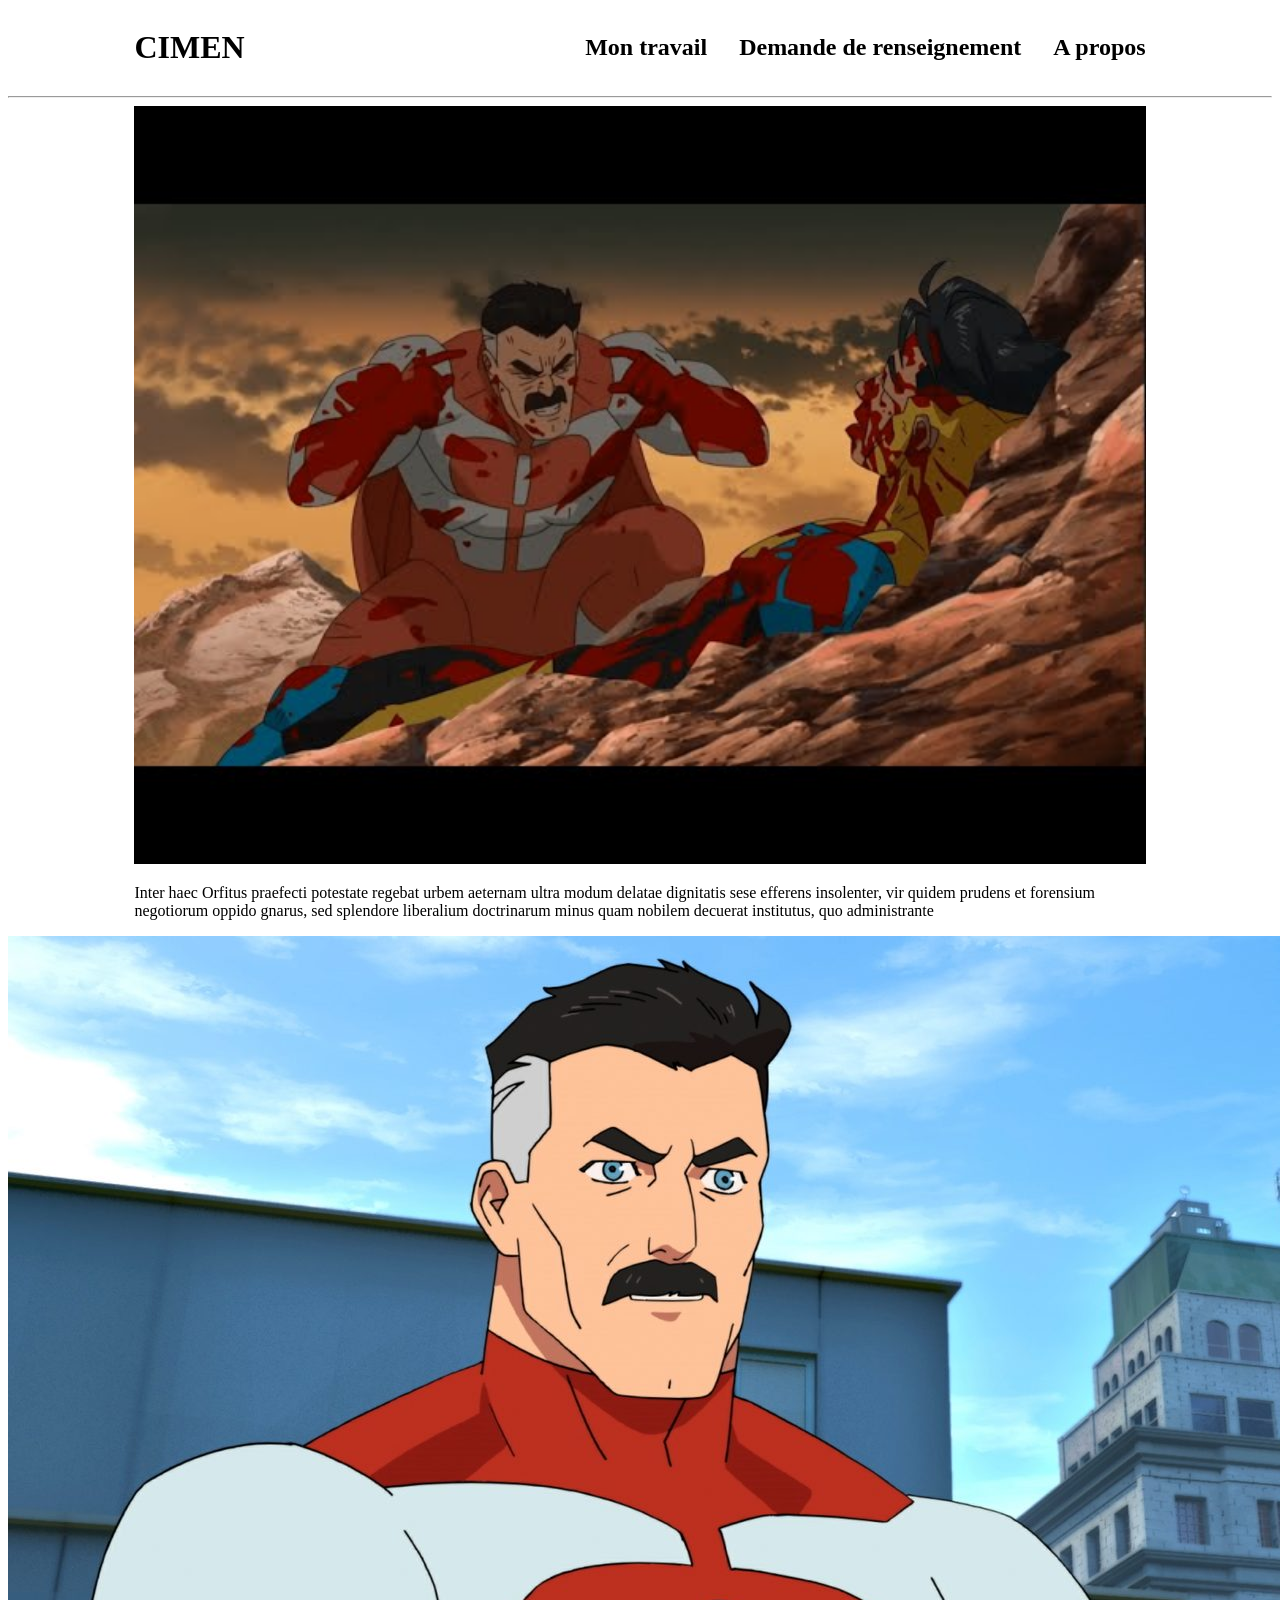
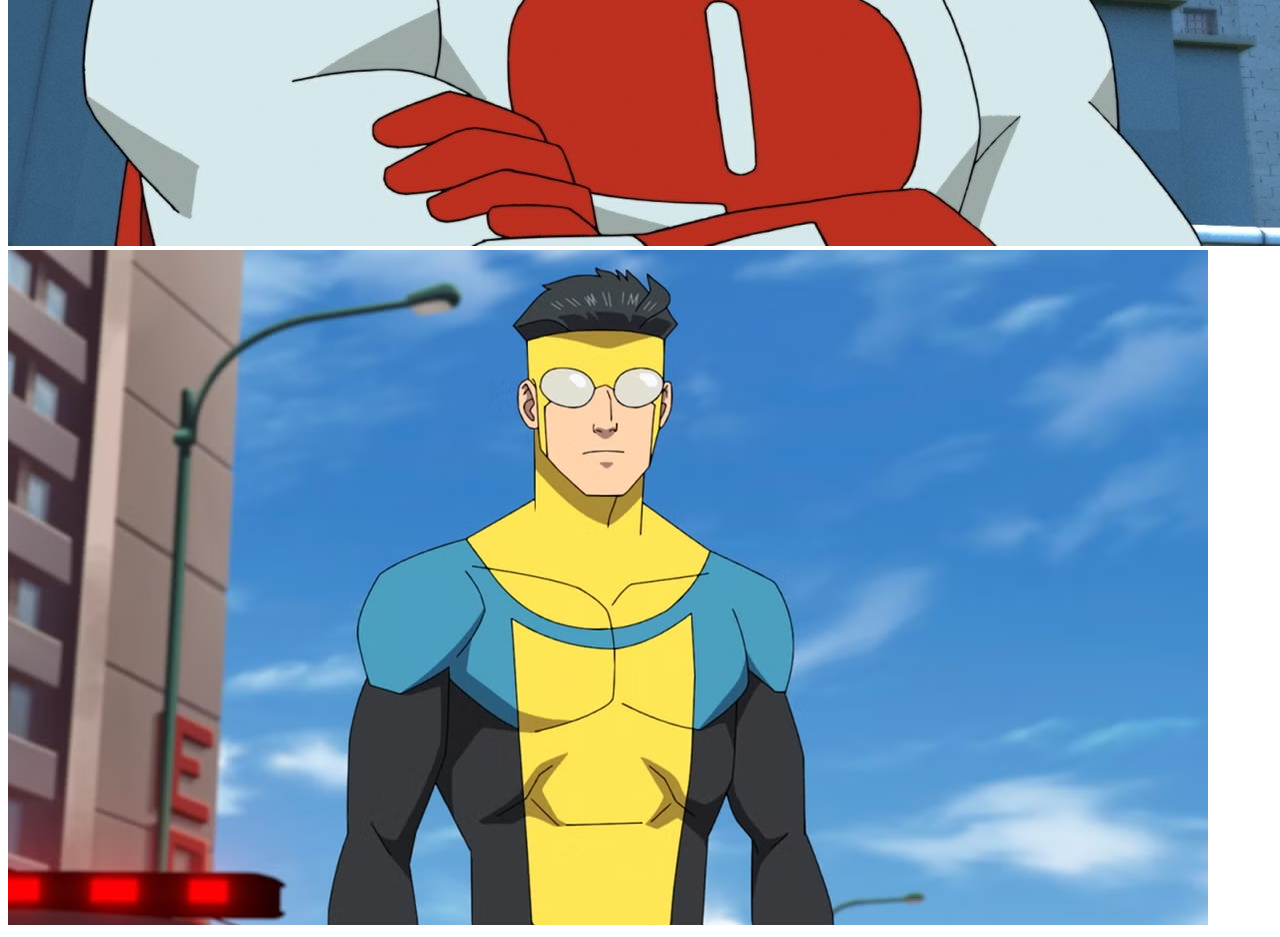
<file: index.html>
<!DOCTYPE html>
<html lang="en">
<head>
    <meta charset="UTF-8">
    <meta name="viewport" content="width=device-width, initial-scale=1.0">
    <title>My portfolio</title>
    <link rel="stylesheet" href="style.css">
</head>
<body>
    <div class="header container">
        <h1>CIMEN</h1>
        <div class="menu">
            <h2>Mon travail</h2>
            <h2>Demande de renseignement</h2>
            <h2>A propos</h2>
        </div>
    </div>
    <hr>
    <div class="container">
        <img src="images/sddefault.jpg" alt="Omniman" class="full_width container">
        <p>Inter haec Orfitus praefecti potestate regebat urbem aeternam ultra modum delatae dignitatis sese efferens insolenter, vir quidem prudens et forensium negotiorum oppido gnarus, sed splendore liberalium doctrinarum minus quam nobilem decuerat institutus, quo administrante</p>
    </div>
    <div class="menu2">
        <img src="images/Omni-Man-6c9cb30.jpg" alt="Omniman">
        <img src="images/invincible-season-2-social-feature.avif" alt="invincible">
    </div>
</body>
</html>
</file>
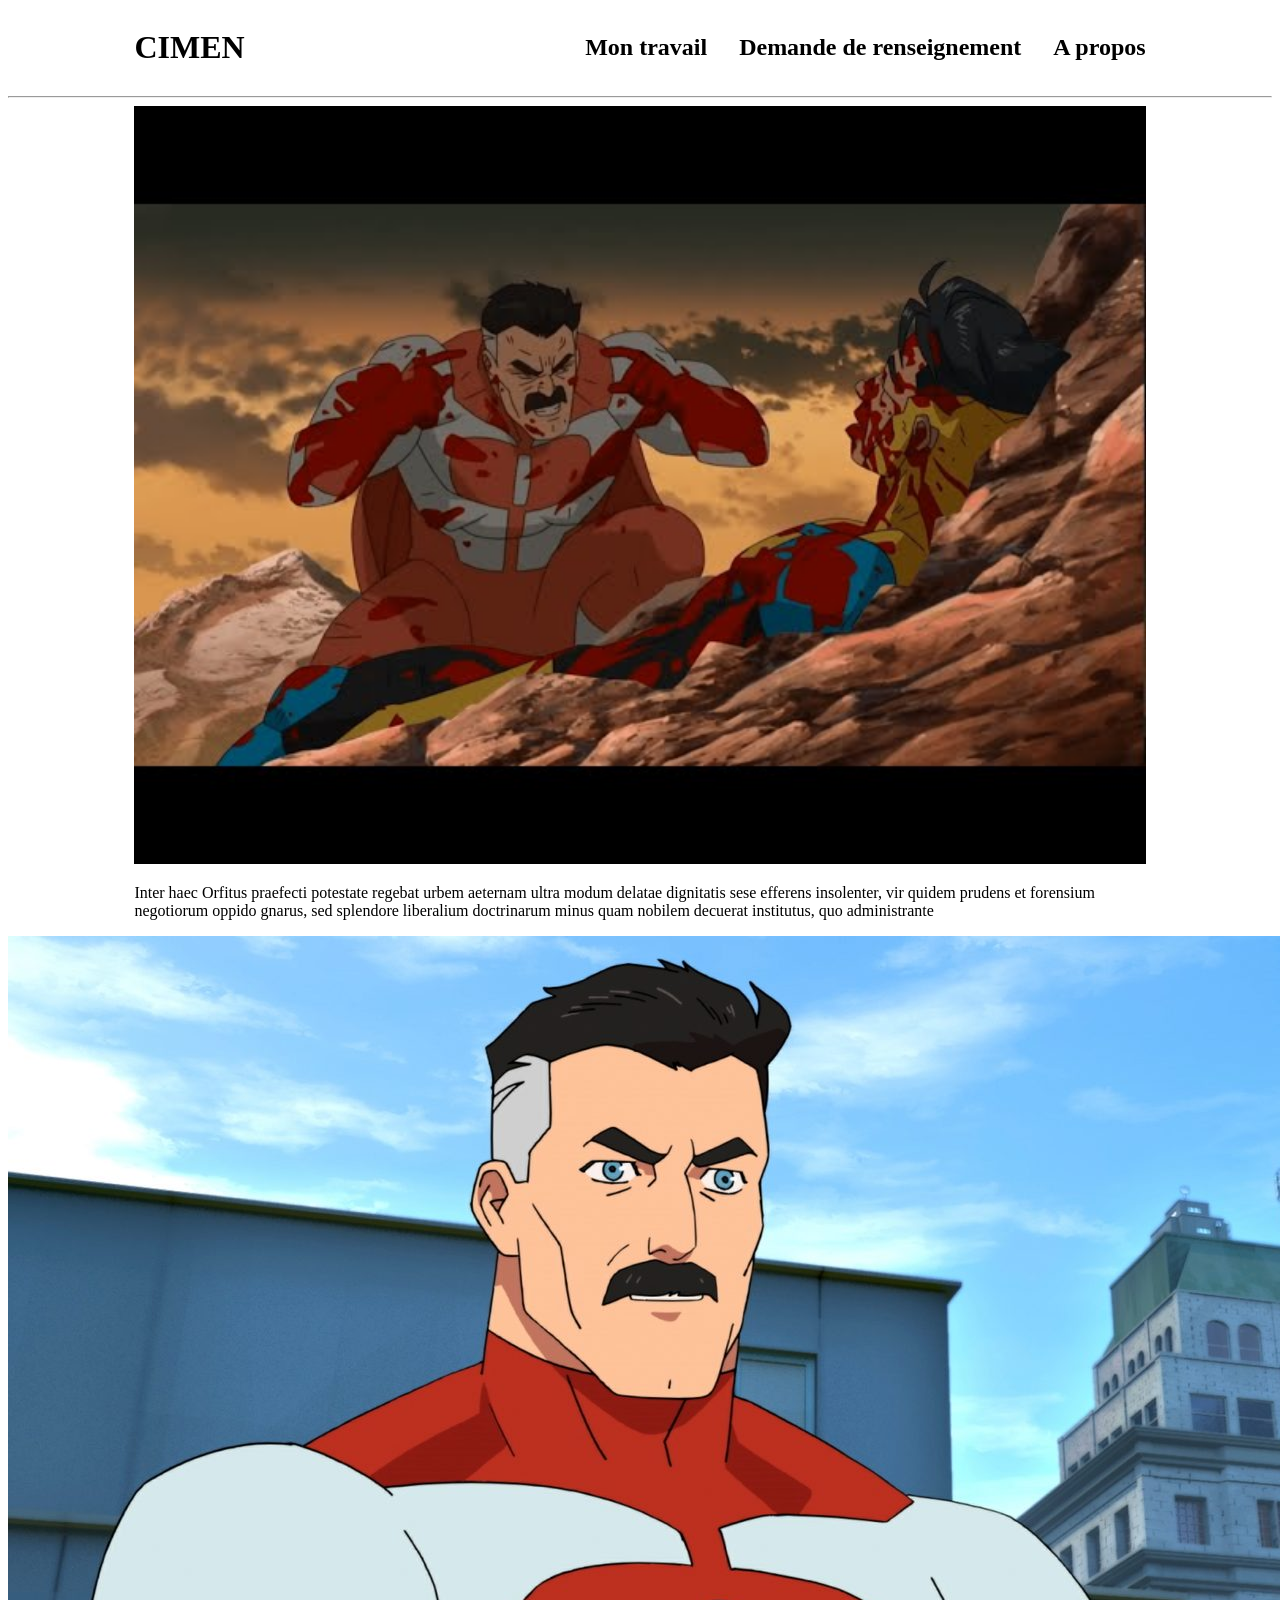
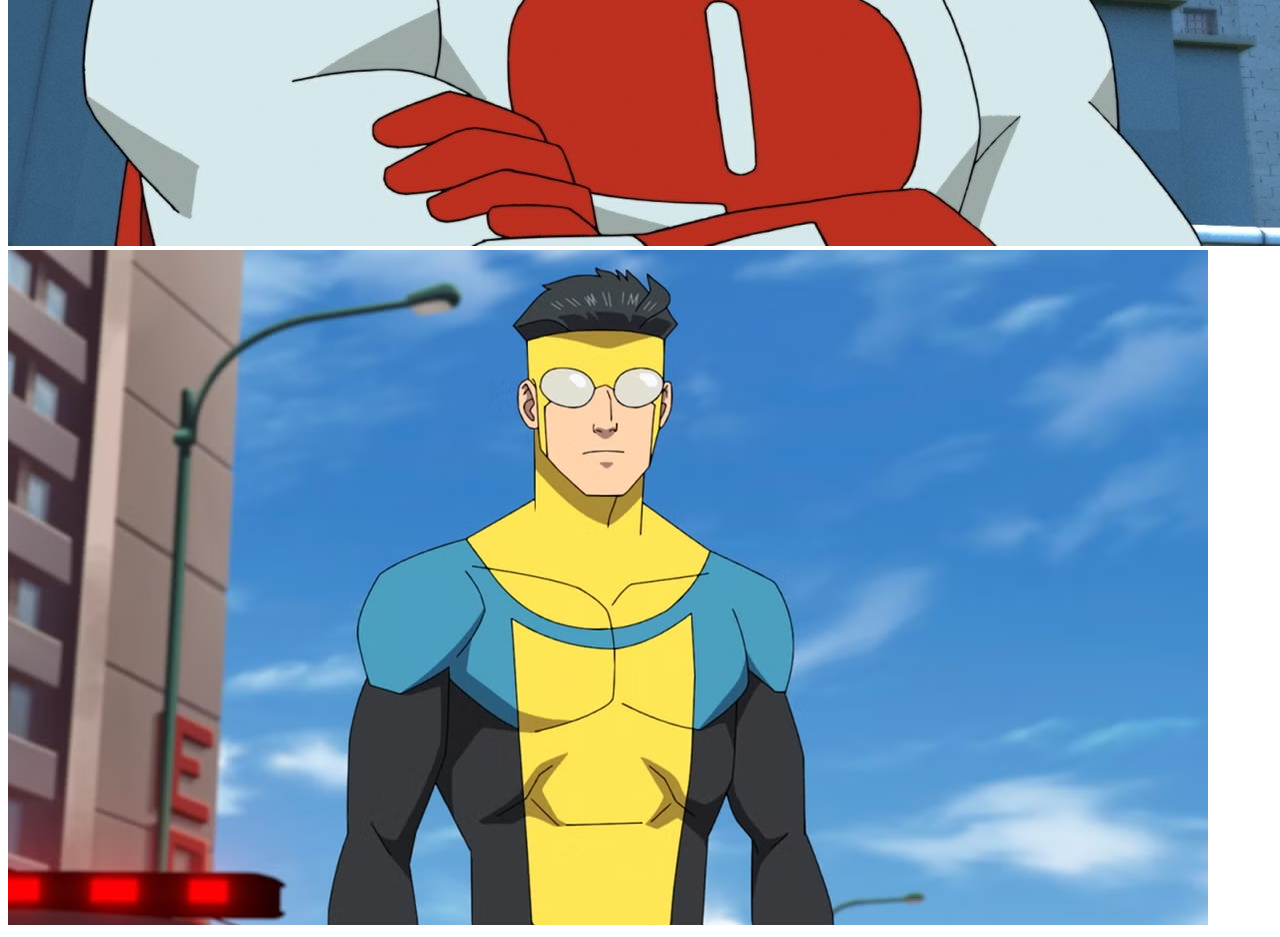
<file: index.html.html>
<!DOCTYPE html>
<html lang="en">
<head>
    <meta charset="UTF-8">
    <meta name="viewport" content="width=device-width, initial-scale=1.0">
    <title>My portfolio</title>
    <link rel="stylesheet" href="style.css">
</head>
<body>
    <div class="header container">
        <h1>CIMEN</h1>
        <div class="menu">
            <h2>Mon travail</h2>
            <h2>Demande de renseignement</h2>
            <h2>A propos</h2>
        </div>
    </div>
    <hr>
    <div class="container">
        <img src="images/sddefault.jpg" alt="Omniman" class="full_width container">
        <p>Inter haec Orfitus praefecti potestate regebat urbem aeternam ultra modum delatae dignitatis sese efferens insolenter, vir quidem prudens et forensium negotiorum oppido gnarus, sed splendore liberalium doctrinarum minus quam nobilem decuerat institutus, quo administrante</p>
    </div>
    <div class="menu2">
        <img src="images/Omni-Man-6c9cb30.jpg" alt="Omniman">
        <img src="images/invincible-season-2-social-feature.avif" alt="invincible">
    </div>
</body>
</html>
</file>
<file: style.css>
.header {
    display: flex;
    justify-content: space-between;
    align-items: center;
}

.menu{
    display: flex;
    justify-content: space-between;
    gap: 32px;
}

.container {
    width: 80%;
    margin: 0 auto;
}

.full_width{
    width: 100%;
}
</file>
